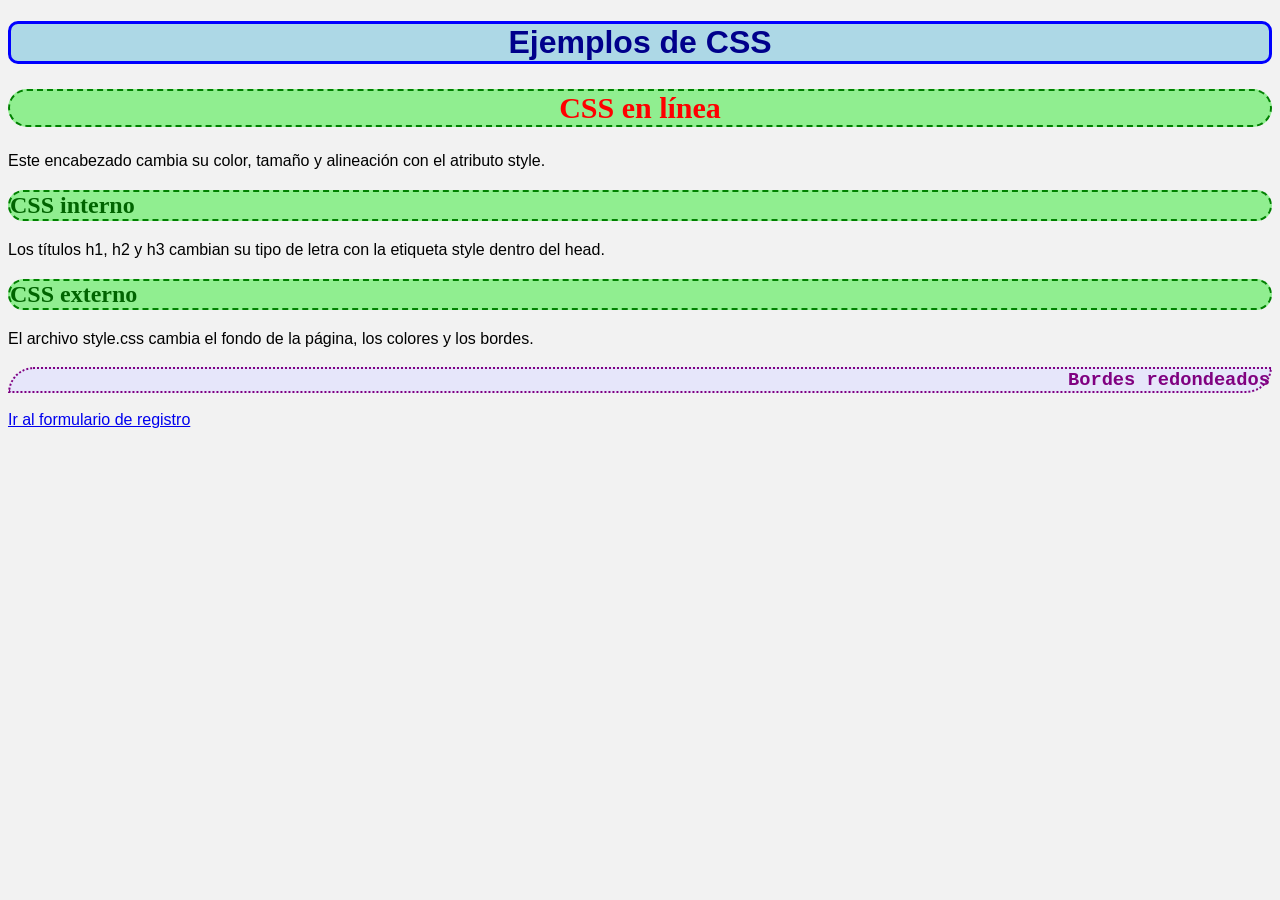
<file: index.html>
<!DOCTYPE html>
<html lang="es">
<head>
    <meta charset="UTF-8">
    <title>Fundamentos de CSS</title>

    <!-- CSS EXTERNO: enlaza el archivo style.css -->
    <link rel="stylesheet" href="style.css">

    <!-- CSS INTERNO: reglas dentro de la etiqueta style -->
    <style>
        h1 {
            font-family: Verdana, sans-serif;
        }

        h2 {
            font-family: Georgia, serif;
        }

        h3 {
            font-family: "Courier New", monospace;
        }
    </style>
</head>
<body>

    <h1>Ejemplos de CSS</h1>

    <!-- CSS EN LÍNEA: usa el atributo style en la etiqueta -->
    <h2 style="color: red; font-size: 30px; text-align: center;">CSS en línea</h2>
    <p>Este encabezado cambia su color, tamaño y alineación con el atributo style.</p>

    <h2>CSS interno</h2>
    <p>Los títulos h1, h2 y h3 cambian su tipo de letra con la etiqueta style dentro del head.</p>

    <h2>CSS externo</h2>
    <p>El archivo style.css cambia el fondo de la página, los colores y los bordes.</p>

    <h3>Bordes redondeados</h3>

    <p><a href="formularios.html">Ir al formulario de registro</a></p>

</body>
</html>
</file>
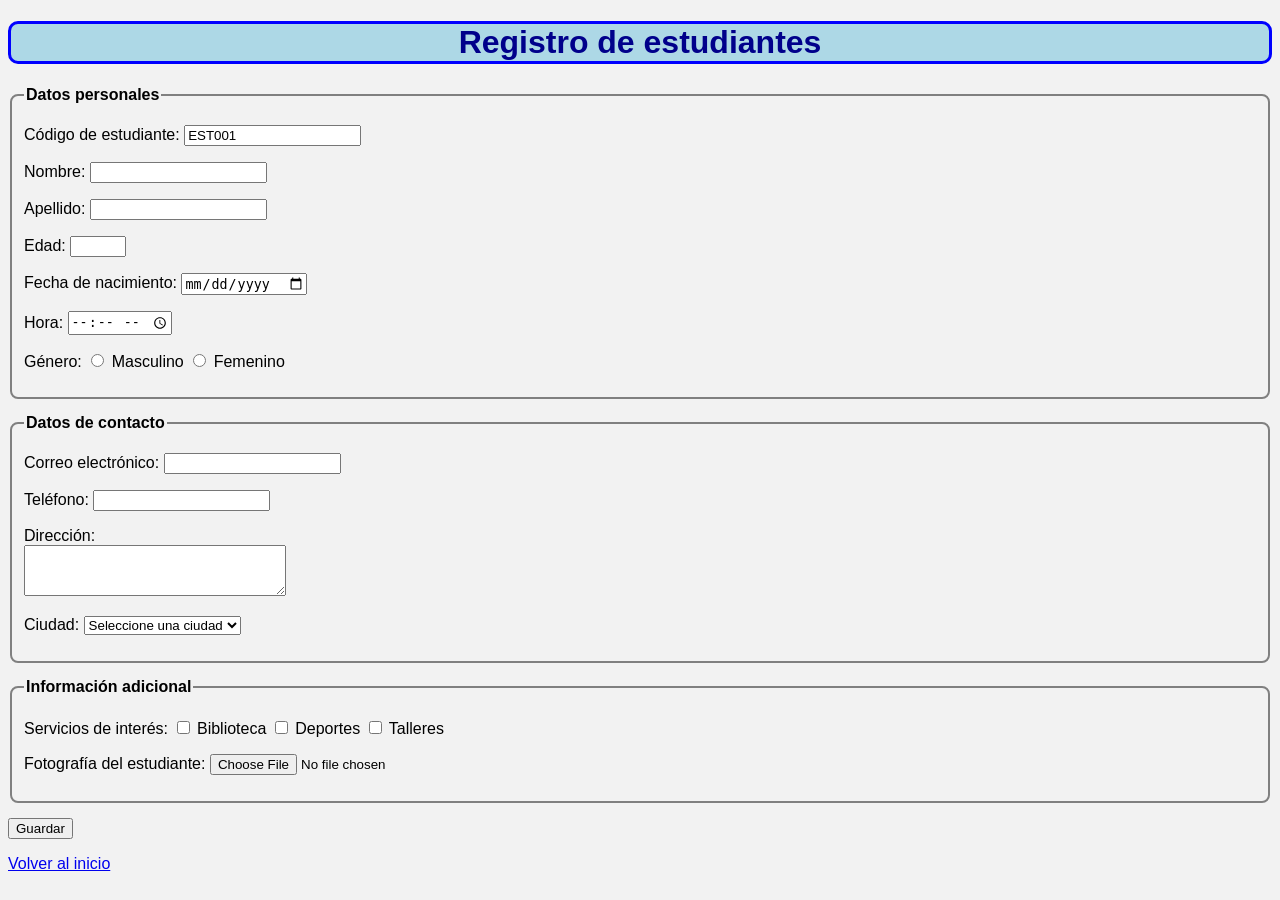
<file: formularios.html>
<!DOCTYPE html>
<html lang="es">
<head>
    <meta charset="UTF-8">
    <title>Registro de estudiantes</title>
    <link rel="stylesheet" href="style.css">
</head>
<body>

    <h1>Registro de estudiantes</h1>

    <form action="" method="get">

        <!-- A. DATOS PERSONALES -->
        <fieldset>
            <legend>Datos personales</legend>

            <input type="hidden" name="codigo_registro" value="REG001">

            <p>
                Código de estudiante:
                <input type="text" name="codigo" value="EST001" readonly>
            </p>

            <p>
                Nombre:
                <input type="text" name="nombre" minlength="3" maxlength="20" required>
            </p>

            <p>
                Apellido:
                <input type="text" name="apellido" minlength="3" maxlength="20" required>
            </p>

            <p>
                Edad:
                <input type="number" name="edad" min="1" max="100" required>
            </p>

            <p>
                Fecha de nacimiento:
                <input type="date" name="fecha">
            </p>

            <p>
                Hora:
                <input type="time" name="hora">
            </p>

            <p>
                Género:
                <input type="radio" name="genero" value="masculino"> Masculino
                <input type="radio" name="genero" value="femenino"> Femenino
            </p>
        </fieldset>

        <!-- B. DATOS DE CONTACTO -->
        <fieldset>
            <legend>Datos de contacto</legend>

            <p>
                Correo electrónico:
                <input type="email" name="correo">
            </p>

            <p>
                Teléfono:
                <input type="tel" name="telefono">
            </p>

            <p>
                Dirección:<br>
                <textarea name="direccion" rows="3" cols="30"></textarea>
            </p>

            <p>
                Ciudad:
                <select name="ciudad">
                    <option value="">Seleccione una ciudad</option>
                    <option value="Guayaquil">Guayaquil</option>
                    <option value="Quito">Quito</option>
                    <option value="Cuenca">Cuenca</option>
                </select>
            </p>
        </fieldset>

        <!-- C. INFORMACIÓN ADICIONAL -->
        <fieldset>
            <legend>Información adicional</legend>

            <p>
                Servicios de interés:
                <input type="checkbox" name="servicios" value="biblioteca"> Biblioteca
                <input type="checkbox" name="servicios" value="deportes"> Deportes
                <input type="checkbox" name="servicios" value="talleres"> Talleres
            </p>

            <p>
                Fotografía del estudiante:
                <input type="file" name="foto" accept="image/*">
            </p>
        </fieldset>

        <!-- D. BOTÓN DE ENVÍO -->
        <button type="submit">Guardar</button>

    </form>

    <p><a href="index.html">Volver al inicio</a></p>

</body>
</html>
</file>
<file: style.css>
/* CSS EXTERNO (style.css) */

/* 1. Fondo de la página */
body {
    background-color: #f2f2f2;
    font-family: Arial, sans-serif;
}

/* 2, 3 y 4. Color, fondo, alineación, bordes y bordes redondeados */
h1 {
    color: darkblue;
    background-color: lightblue;
    text-align: center;
    border: 3px solid blue;
    border-radius: 10px;
}

h2 {
    color: darkgreen;
    background-color: lightgreen;
    text-align: left;
    border-style: dashed;
    border-color: green;
    border-width: 2px;
    border-radius: 25px;
}

h3 {
    color: purple;
    background-color: lavender;
    text-align: right;
    border: 2px dotted purple;
    border-radius: 50px 0px 50px 0px;
}

/* Estilos del formulario */
fieldset {
    border: 2px solid gray;
    border-radius: 8px;
    margin-bottom: 15px;
}

legend {
    font-weight: bold;
}
</file>
